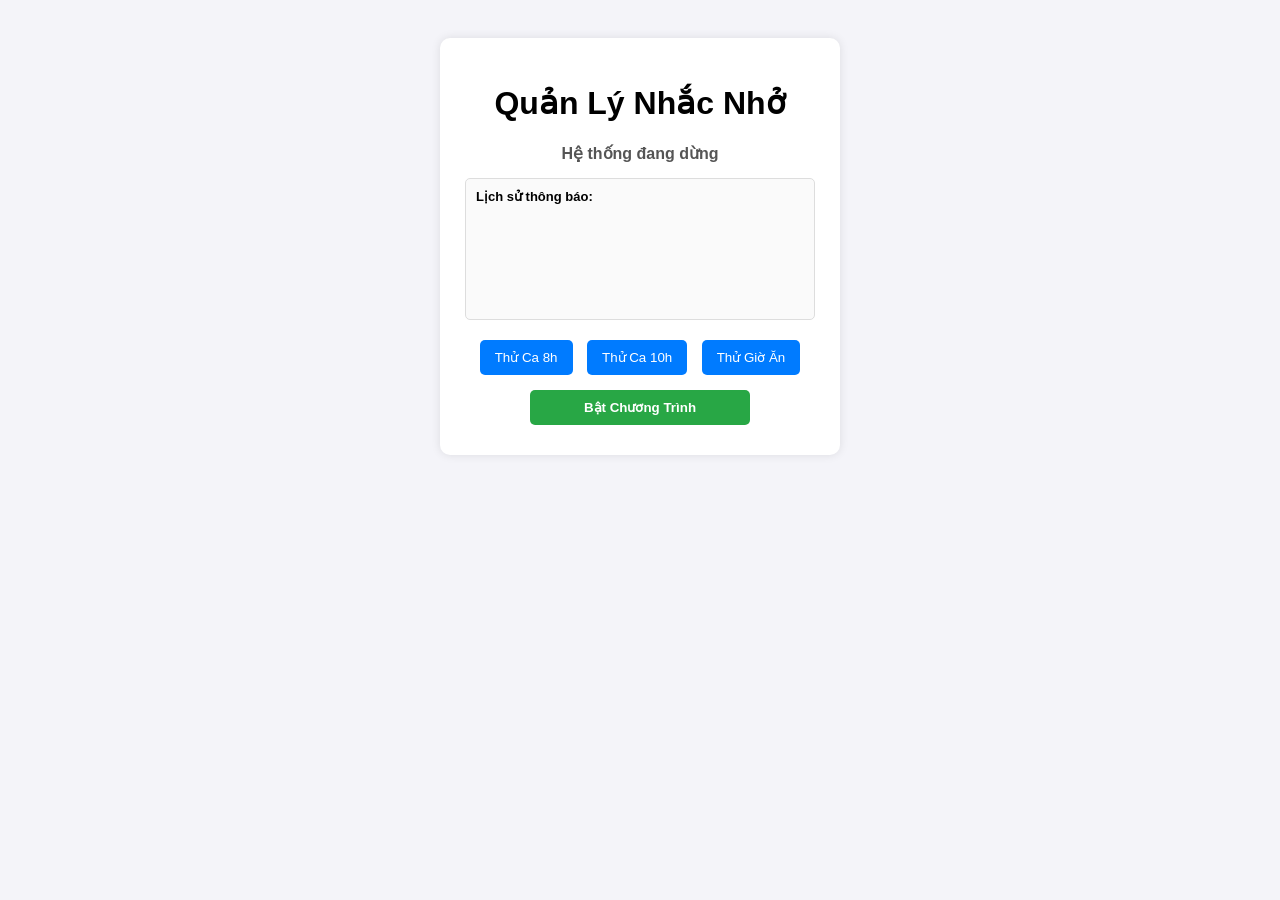
<file: index.html>
<!DOCTYPE html>
<html lang="vi">
<head>
    <meta charset="UTF-8">
    <link rel="icon" href="https://cdnjs.cloudflare.com/ajax/libs/font-awesome/6.0.0/svgs/solid/hourglass-half.svg" type="image/svg+xml">
    <link rel="stylesheet" href="giaodien1.css">
    <title>Hệ Thống Nhắc Nhở</title>
</head>
<body>
    <div class="container">
        <h1>Quản Lý Nhắc Nhở</h1>
        <div id="status">Hệ thống đang dừng</div>
        
        <div id="history">
            <strong>Lịch sử thông báo:</strong>
        </div>
        
        <div class="controls">
            <button onclick="playTest('8h')">Thử Ca 8h</button>
            <button onclick="playTest('10h')">Thử Ca 10h</button>
            <button onclick="playTest('an')">Thử Giờ Ăn</button>
            <br>
            <button id="toggleBtn" onclick="toggleSystem()">Bật Chương Trình</button>
        </div>
    </div>

    <audio id="sound8h" src="ca8.mp3"></audio>
    <audio id="sound10h" src="ca10.mp3"></audio>
    <audio id="soundAn" src="an.mp3"></audio>

    <script src="xuly1.js"></script>
</body>
</html>
</file>
<file: giaodien1.css>
body { font-family: Arial, sans-serif; display: flex; justify-content: center; padding-top: 30px; background: #f4f4f9; }
.container { background: white; padding: 25px; border-radius: 10px; box-shadow: 0 0 10px rgba(0,0,0,0.1); text-align: center; width: 350px; }
#history { height: 120px; overflow-y: scroll; border: 1px solid #ddd; margin: 15px 0; padding: 10px; font-size: 13px; text-align: left; background: #fafafa; border-radius: 5px; }
button { padding: 10px 15px; margin: 5px; cursor: pointer; border: none; border-radius: 5px; background: #007bff; color: white; transition: 0.3s; }
button:hover { background: #0056b3; }
#toggleBtn { background: #28a745; font-weight: bold; width: 220px; margin-top: 10px; }
.active { background: #dc3545 !important; }
#status { margin-bottom: 10px; font-weight: bold; color: #555; }
</file>
